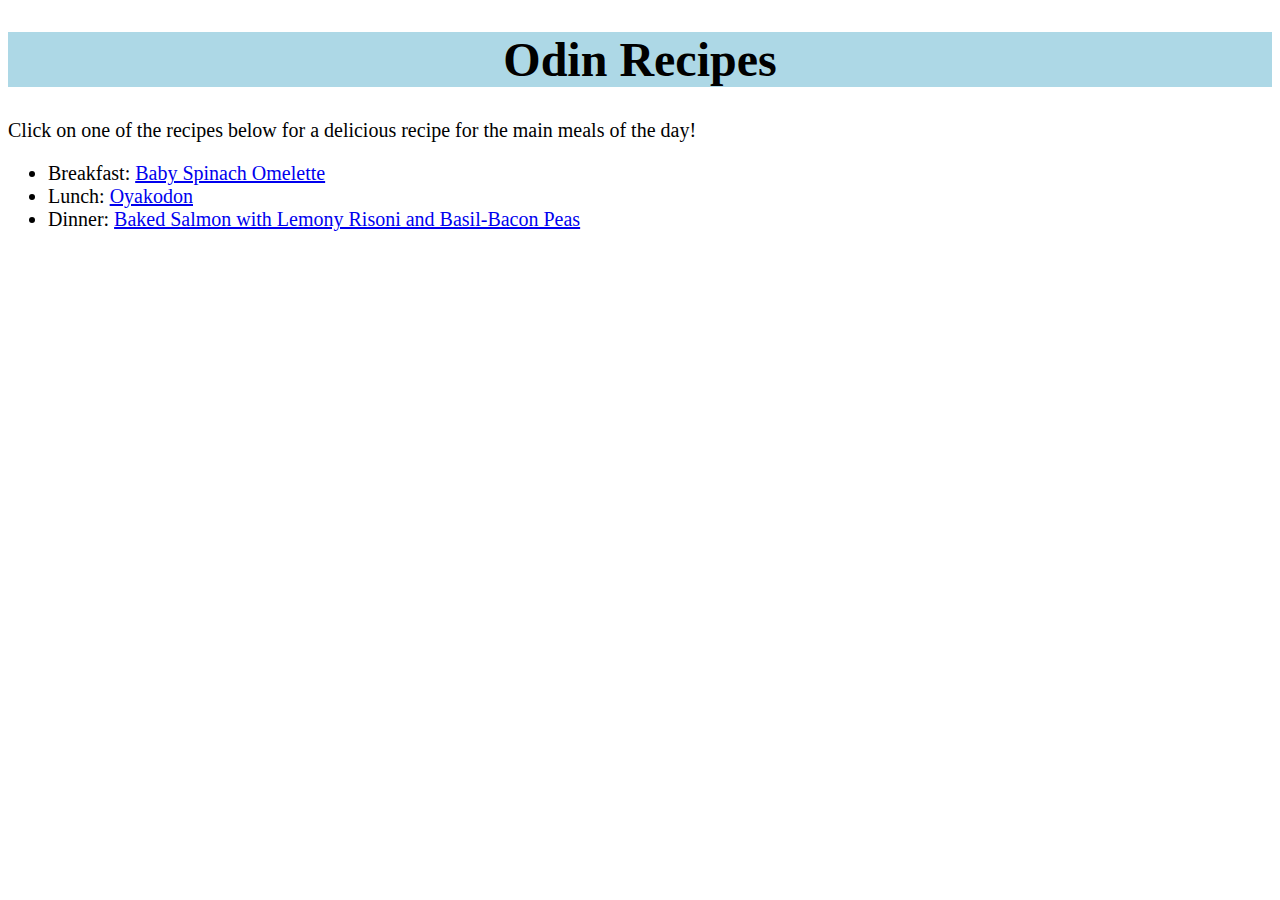
<file: index.html>
<!DOCTYPE html>
<html lang="en">

<head>
    <meta charset="utf-8">
    <link rel="stylesheet" href="styles.css">
    <title>Recipes to Make on a Weekday</title>
</head>

<body>
    <h1>Odin Recipes</h1>
    <p>Click on one of the recipes below for a delicious recipe for the main meals of the day!</p>
    <ul>
        <li>Breakfast: <a href="./recipes/omelette.html">Baby Spinach Omelette</a></li>
        <li>Lunch: <a href="./recipes/oyakodon.html">Oyakodon</a></li>
        <li>Dinner: <a href="./recipes/salmon.html">Baked Salmon with Lemony Risoni and Basil-Bacon Peas</li>
    </ul>
</body>

</html>
</file>
<file: styles.css>
*
{
    font-size: 20px;
}

h1
{
    font-size: 48px;
    text-align: center;
    background-color: lightblue;
}

h2
{
    font-family: Arial, Helvetica, sans-serif;
    font-size: 32px;
    background-color: lightsalmon;
}

h3
{
    font-family: 'Segoe UI', Tahoma, Geneva, Verdana, sans-serif;
    background-color:lightgreen;
    color: red;
}

img
{
    width: 600px;
    height: auto;
}
</file>
